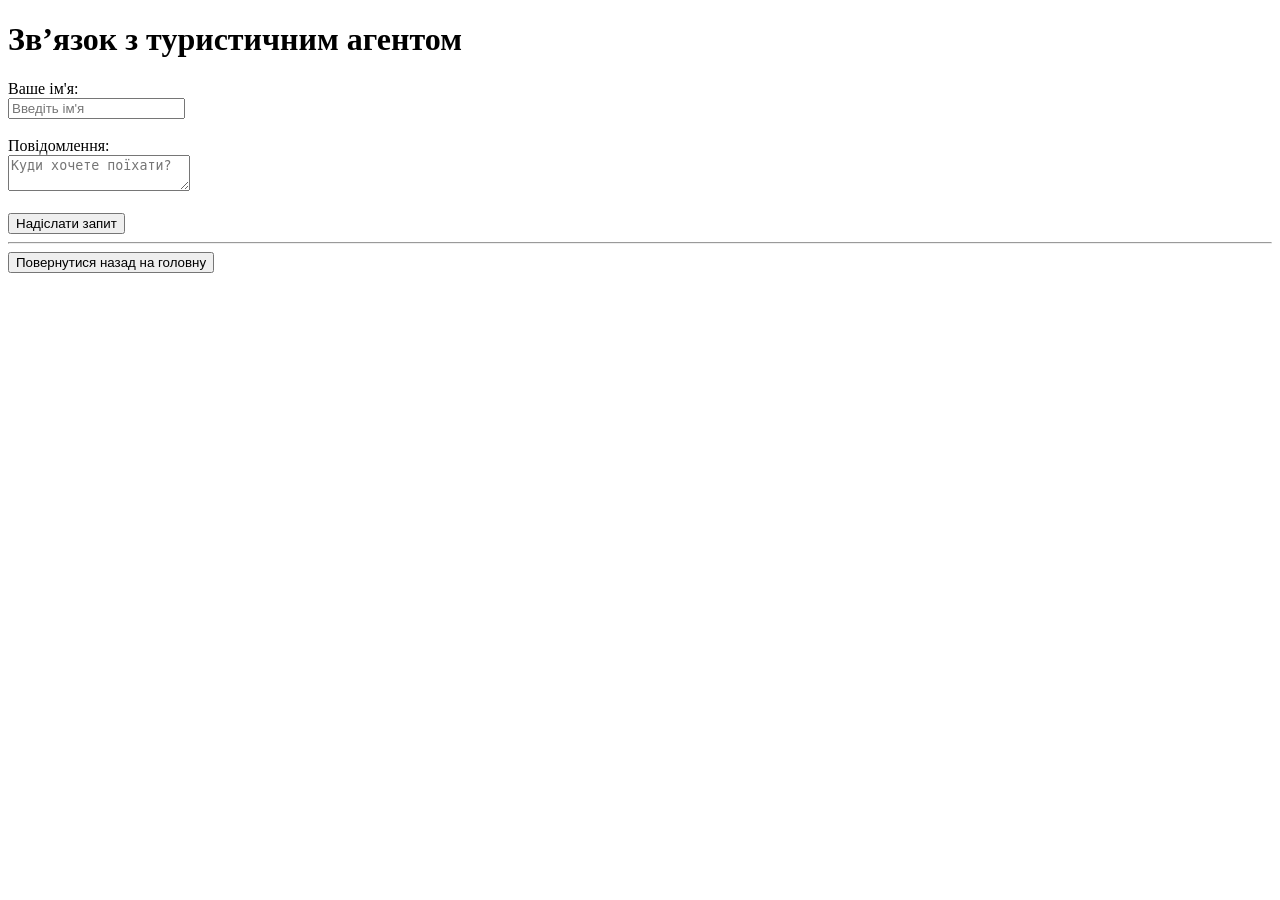
<file: PythonProject7/templates/contact.html>
<!DOCTYPE html>
<html lang="uk">
<head>
    <meta charset="UTF-8">
    <title>Зв’язок</title>
</head>
<body>
    <h1>Зв’язок з туристичним агентом</h1>

    <!-- Форма зв'язку (Завдання 1) -->
    <form>
        <label>Ваше ім'я:</label><br>
        <input type="text" name="name" placeholder="Введіть ім'я"><br><br>

        <label>Повідомлення:</label><br>
        <textarea name="message" placeholder="Куди хочете поїхати?"></textarea><br><br>

        <button type="button">Надіслати запит</button>
    </form>

    <hr>

    <!-- Кнопка повернення на головну за допомогою url_for() -->
    <nav>
        <a href="{{ url_for('index') }}">
            <button>Повернутися назад на головну</button>
        </a>
    </nav>
</body>
</html>
</file>
